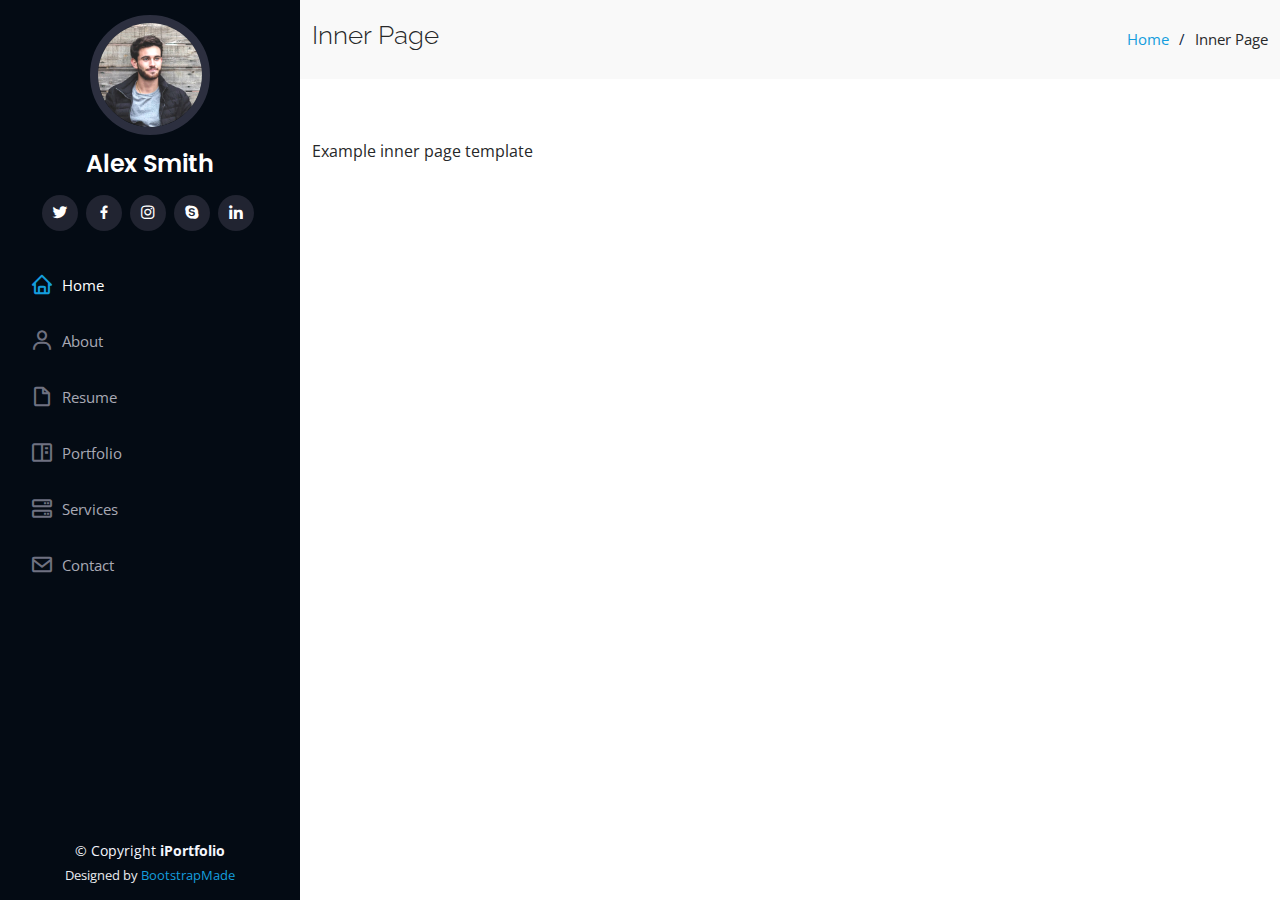
<file: inner-page.html>
<!DOCTYPE html>
<html lang="en">

<head>
  <meta charset="utf-8">
  <meta content="width=device-width, initial-scale=1.0" name="viewport">

  <title>Inner Page - iPortfolio Bootstrap Template</title>
  <meta content="" name="description">
  <meta content="" name="keywords">

  <!-- Favicons -->
  <link href="assets/img/favicon.png" rel="icon">
  <link href="assets/img/apple-touch-icon.png" rel="apple-touch-icon">

  <!-- Google Fonts -->
  <link href="https://fonts.googleapis.com/css?family=Open+Sans:300,300i,400,400i,600,600i,700,700i|Raleway:300,300i,400,400i,500,500i,600,600i,700,700i|Poppins:300,300i,400,400i,500,500i,600,600i,700,700i" rel="stylesheet">

  <!-- Vendor CSS Files -->
  <link href="assets/vendor/aos/aos.css" rel="stylesheet">
  <link href="assets/vendor/bootstrap/css/bootstrap.min.css" rel="stylesheet">
  <link href="assets/vendor/bootstrap-icons/bootstrap-icons.css" rel="stylesheet">
  <link href="assets/vendor/boxicons/css/boxicons.min.css" rel="stylesheet">
  <link href="assets/vendor/glightbox/css/glightbox.min.css" rel="stylesheet">
  <link href="assets/vendor/swiper/swiper-bundle.min.css" rel="stylesheet">

  <!-- Template Main CSS File -->
  <link href="assets/css/style.css" rel="stylesheet">

  <!-- =======================================================
  * Template Name: iPortfolio - v3.10.0
  * Template URL: https://bootstrapmade.com/iportfolio-bootstrap-portfolio-websites-template/
  * Author: BootstrapMade.com
  * License: https://bootstrapmade.com/license/
  ======================================================== -->
</head>

<body>

  <!-- ======= Mobile nav toggle button ======= -->
  <i class="bi bi-list mobile-nav-toggle d-xl-none"></i>

  <!-- ======= Header ======= -->
  <header id="header">
    <div class="d-flex flex-column">

      <div class="profile">
        <img src="assets/img/profile-img.jpg" alt="" class="img-fluid rounded-circle">
        <h1 class="text-light"><a href="index.html">Alex Smith</a></h1>
        <div class="social-links mt-3 text-center">
          <a href="#" class="twitter"><i class="bx bxl-twitter"></i></a>
          <a href="#" class="facebook"><i class="bx bxl-facebook"></i></a>
          <a href="#" class="instagram"><i class="bx bxl-instagram"></i></a>
          <a href="#" class="google-plus"><i class="bx bxl-skype"></i></a>
          <a href="#" class="linkedin"><i class="bx bxl-linkedin"></i></a>
        </div>
      </div>

      <nav id="navbar" class="nav-menu navbar">
        <ul>
          <li><a href="#hero" class="nav-link scrollto active"><i class="bx bx-home"></i> <span>Home</span></a></li>
          <li><a href="#about" class="nav-link scrollto"><i class="bx bx-user"></i> <span>About</span></a></li>
          <li><a href="#resume" class="nav-link scrollto"><i class="bx bx-file-blank"></i> <span>Resume</span></a></li>
          <li><a href="#portfolio" class="nav-link scrollto"><i class="bx bx-book-content"></i> <span>Portfolio</span></a></li>
          <li><a href="#services" class="nav-link scrollto"><i class="bx bx-server"></i> <span>Services</span></a></li>
          <li><a href="#contact" class="nav-link scrollto"><i class="bx bx-envelope"></i> <span>Contact</span></a></li>
        </ul>
      </nav><!-- .nav-menu -->
    </div>
  </header><!-- End Header -->

  <main id="main">

    <!-- ======= Breadcrumbs ======= -->
    <section class="breadcrumbs">
      <div class="container">

        <div class="d-flex justify-content-between align-items-center">
          <h2>Inner Page</h2>
          <ol>
            <li><a href="index.html">Home</a></li>
            <li>Inner Page</li>
          </ol>
        </div>

      </div>
    </section><!-- End Breadcrumbs -->

    <section class="inner-page">
      <div class="container">
        <p>
          Example inner page template
        </p>
      </div>
    </section>

  </main><!-- End #main -->

  <!-- ======= Footer ======= -->
  <footer id="footer">
    <div class="container">
      <div class="copyright">
        &copy; Copyright <strong><span>iPortfolio</span></strong>
      </div>
      <div class="credits">
        <!-- All the links in the footer should remain intact. -->
        <!-- You can delete the links only if you purchased the pro version. -->
        <!-- Licensing information: https://bootstrapmade.com/license/ -->
        <!-- Purchase the pro version with working PHP/AJAX contact form: https://bootstrapmade.com/iportfolio-bootstrap-portfolio-websites-template/ -->
        Designed by <a href="https://bootstrapmade.com/">BootstrapMade</a>
      </div>
    </div>
  </footer><!-- End  Footer -->

  <a href="#" class="back-to-top d-flex align-items-center justify-content-center"><i class="bi bi-arrow-up-short"></i></a>

  <!-- Vendor JS Files -->
  <script src="assets/vendor/purecounter/purecounter_vanilla.js"></script>
  <script src="assets/vendor/aos/aos.js"></script>
  <script src="assets/vendor/bootstrap/js/bootstrap.bundle.min.js"></script>
  <script src="assets/vendor/glightbox/js/glightbox.min.js"></script>
  <script src="assets/vendor/isotope-layout/isotope.pkgd.min.js"></script>
  <script src="assets/vendor/swiper/swiper-bundle.min.js"></script>
  <script src="assets/vendor/typed.js/typed.min.js"></script>
  <script src="assets/vendor/waypoints/noframework.waypoints.js"></script>
  <script src="assets/vendor/php-email-form/validate.js"></script>

  <!-- Template Main JS File -->
  <script src="assets/js/main.js"></script>

</body>

</html>
</file>
<file: assets/css/style.css>
/**
* Template Name: iPortfolio - v3.10.0
* Template URL: https://bootstrapmade.com/iportfolio-bootstrap-portfolio-websites-template/
* Author: BootstrapMade.com
* License: https://bootstrapmade.com/license/
*/

/*--------------------------------------------------------------
# General
--------------------------------------------------------------*/
body {
  font-family: "Open Sans", sans-serif;
  color: #272829;
}

a {
  color: #149ddd;
  text-decoration: none;
}

a:hover {
  color: #37b3ed;
  text-decoration: none;
}

h1,
h2,
h3,
h4,
h5,
h6 {
  font-family: "Raleway", sans-serif;
}

/*--------------------------------------------------------------
# Back to top button
--------------------------------------------------------------*/
.back-to-top {
  position: fixed;
  visibility: hidden;
  opacity: 0;
  right: 15px;
  bottom: 15px;
  z-index: 996;
  background: #149ddd;
  width: 40px;
  height: 40px;
  border-radius: 50px;
  transition: all 0.4s;
}

.back-to-top i {
  font-size: 28px;
  color: #fff;
  line-height: 0;
}

.back-to-top:hover {
  background: #2eafec;
  color: #fff;
}

.back-to-top.active {
  visibility: visible;
  opacity: 1;
}

/*--------------------------------------------------------------
# Header
--------------------------------------------------------------*/
#header {
  position: fixed;
  top: 0;
  left: 0;
  bottom: 0;
  width: 300px;
  transition: all ease-in-out 0.5s;
  z-index: 9997;
  transition: all 0.5s;
  padding: 0 15px;
  background: #040b14;
  overflow-y: auto;
}

#header .profile img {
  margin: 15px auto;
  display: block;
  width: 120px;
  border: 8px solid #2c2f3f;
}

#header .profile h1 {
  font-size: 24px;
  margin: 0;
  padding: 0;
  font-weight: 600;
  -moz-text-align-last: center;
  text-align-last: center;
  font-family: "Poppins", sans-serif;
}

#header .profile h1 a,
#header .profile h1 a:hover {
  color: #fff;
  text-decoration: none;
}

#header .profile .social-links a {
  font-size: 18px;
  display: inline-block;
  background: #212431;
  color: #fff;
  line-height: 1;
  padding: 8px 0;
  margin-right: 4px;
  border-radius: 50%;
  text-align: center;
  width: 36px;
  height: 36px;
  transition: 0.3s;
}

#header .profile .social-links a:hover {
  background: #149ddd;
  color: #fff;
  text-decoration: none;
}

#main {
  margin-left: 300px;
}

@media (max-width: 1199px) {
  #header {
    left: -300px;
  }

  #main {
    margin-left: 0;
  }
}

/*--------------------------------------------------------------
# Navigation Menu
--------------------------------------------------------------*/
/* Desktop Navigation */
.nav-menu {
  padding: 30px 0 0 0;
}

.nav-menu * {
  margin: 0;
  padding: 0;
  list-style: none;
}

.nav-menu>ul>li {
  position: relative;
  white-space: nowrap;
}

.nav-menu a,
.nav-menu a:focus {
  display: flex;
  align-items: center;
  color: #a8a9b4;
  padding: 12px 15px;
  margin-bottom: 8px;
  transition: 0.3s;
  font-size: 15px;
}

.nav-menu a i,
.nav-menu a:focus i {
  font-size: 24px;
  padding-right: 8px;
  color: #6f7180;
}

.nav-menu a:hover,
.nav-menu .active,
.nav-menu .active:focus,
.nav-menu li:hover>a {
  text-decoration: none;
  color: #fff;
}

.nav-menu a:hover i,
.nav-menu .active i,
.nav-menu .active:focus i,
.nav-menu li:hover>a i {
  color: #149ddd;
}

/* Mobile Navigation */
.mobile-nav-toggle {
  position: fixed;
  right: 15px;
  top: 15px;
  z-index: 9998;
  border: 0;
  font-size: 24px;
  transition: all 0.4s;
  outline: none !important;
  background-color: #149ddd;
  color: #fff;
  width: 40px;
  height: 40px;
  display: inline-flex;
  align-items: center;
  justify-content: center;
  line-height: 0;
  border-radius: 50px;
  cursor: pointer;
}

.mobile-nav-active {
  overflow: hidden;
}

.mobile-nav-active #header {
  left: 0;
}

/*--------------------------------------------------------------
# Hero Section
--------------------------------------------------------------*/
#hero {
  width: 100%;
  height: 100vh;
  background: url("../img/issouf2.jpg") top center;
  background-size: cover;
}

#hero:before {
  content: "";
  background: rgba(5, 13, 24, 0.3);
  position: absolute;
  bottom: 0;
  top: 0;
  left: 0;
  right: 0;
  z-index: 1;
}

#hero .hero-container {
  position: relative;
  z-index: 2;
  min-width: 300px;
}

#hero h1 {
  margin: 0 0 10px 0;
  font-size: 64px;
  font-weight: 700;
  line-height: 56px;
  color: #fff;
}

#hero p {
  color: #fff;
  margin-bottom: 50px;
  font-size: 26px;
  font-family: "Poppins", sans-serif;
}

#hero p span {
  color: #fff;
  padding-bottom: 4px;
  letter-spacing: 1px;
  border-bottom: 3px solid #149ddd;
}

@media (min-width: 1024px) {
  #hero {
    background-attachment: fixed;
  }
}

@media (max-width: 768px) {
  #hero h1 {
    font-size: 28px;
    line-height: 36px;
  }

  #hero h2 {
    font-size: 18px;
    line-height: 24px;
    margin-bottom: 30px;
  }
}

/*--------------------------------------------------------------
# Sections General
--------------------------------------------------------------*/
section {
  padding: 60px 0;
  overflow: hidden;
}

.section-bg {
  background: #f5f8fd;
}

.section-title {
  padding-bottom: 30px;
}

.section-title h2 {
  font-size: 32px;
  font-weight: bold;
  margin-bottom: 20px;
  padding-bottom: 20px;
  position: relative;
  color: #173b6c;
}

.section-title h2::after {
  content: "";
  position: absolute;
  display: block;
  width: 50px;
  height: 3px;
  background: #149ddd;
  bottom: 0;
  left: 0;
}

.section-title p {
  margin-bottom: 0;
}

/*--------------------------------------------------------------
# About
--------------------------------------------------------------*/
.about .content h3 {
  font-weight: 700;
  font-size: 26px;
  color: #173b6c;
}

.about .content ul {
  list-style: none;
  padding: 0;
}

.about .content ul li {
  margin-bottom: 20px;
  display: flex;
  align-items: center;
}

.about .content ul strong {
  margin-right: 10px;
}

.about .content ul i {
  font-size: 16px;
  margin-right: 5px;
  color: #149ddd;
  line-height: 0;
}

.about .content p:last-child {
  margin-bottom: 0;
}

/*--------------------------------------------------------------
# Facts
--------------------------------------------------------------*/
.facts {
  padding-bottom: 30px;
}

.facts .count-box {
  padding: 30px;
  width: 100%;
}

.facts .count-box i {
  display: block;
  font-size: 44px;
  color: #149ddd;
  float: left;
  line-height: 0;
}

.facts .count-box span {
  font-size: 48px;
  line-height: 40px;
  display: block;
  font-weight: 700;
  color: #050d18;
  margin-left: 60px;
}

.facts .count-box p {
  padding: 15px 0 0 0;
  margin: 0 0 0 60px;
  font-family: "Raleway", sans-serif;
  font-size: 14px;
  color: #122f57;
}

.facts .count-box a {
  font-weight: 600;
  display: block;
  margin-top: 20px;
  color: #122f57;
  font-size: 15px;
  font-family: "Poppins", sans-serif;
  transition: ease-in-out 0.3s;
}

.facts .count-box a:hover {
  color: #1f5297;
}

/*--------------------------------------------------------------
# Akills
--------------------------------------------------------------*/
.skills .progress {
  height: 60px;
  display: block;
  background: none;
  border-radius: 0;
}

.skills .progress .skill {
  padding: 0;
  margin: 0 0 6px 0;
  text-transform: uppercase;
  display: block;
  font-weight: 600;
  font-family: "Poppins", sans-serif;
  color: #050d18;
}

.skills .progress .skill .val {
  float: right;
  font-style: normal;
}

.skills .progress-bar-wrap {
  background: #dce8f8;
  height: 10px;
}

.skills .progress-bar {
  width: 1px;
  height: 10px;
  transition: 0.9s;
  background-color: #149ddd;
}

/*--------------------------------------------------------------
# Resume
--------------------------------------------------------------*/
.resume .resume-title {
  font-size: 26px;
  font-weight: 700;
  margin-top: 20px;
  margin-bottom: 20px;
  color: #050d18;
}

.resume .resume-item {
  padding: 0 0 20px 20px;
  margin-top: -2px;
  border-left: 2px solid #1f5297;
  position: relative;
}

.resume .resume-item h4 {
  line-height: 18px;
  font-size: 18px;
  font-weight: 600;
  text-transform: uppercase;
  font-family: "Poppins", sans-serif;
  color: #050d18;
  margin-bottom: 10px;
}

.resume .resume-item h5 {
  font-size: 16px;
  background: #e4edf9;
  padding: 5px 15px;
  display: inline-block;
  font-weight: 600;
  margin-bottom: 10px;
}

.resume .resume-item ul {
  padding-left: 20px;
}

.resume .resume-item ul li {
  padding-bottom: 10px;
}

.resume .resume-item:last-child {
  padding-bottom: 0;
}

.resume .resume-item::before {
  content: "";
  position: absolute;
  width: 16px;
  height: 16px;
  border-radius: 50px;
  left: -9px;
  top: 0;
  background: #fff;
  border: 2px solid #1f5297;
}

/*--------------------------------------------------------------
# Portfolio
--------------------------------------------------------------*/
.portfolio .portfolio-item {
  margin-bottom: 30px;
}

.portfolio #portfolio-flters {
  padding: 0;
  margin: 0 auto 35px auto;
  list-style: none;
  text-align: center;
  background: #fff;
  border-radius: 50px;
  padding: 2px 15px;
}

.portfolio #portfolio-flters li {
  cursor: pointer;
  display: inline-block;
  padding: 10px 15px 8px 15px;
  font-size: 14px;
  font-weight: 600;
  line-height: 1;
  text-transform: uppercase;
  color: #272829;
  margin-bottom: 5px;
  transition: all 0.3s ease-in-out;
}

.portfolio #portfolio-flters li:hover,
.portfolio #portfolio-flters li.filter-active {
  color: #149ddd;
}

.portfolio #portfolio-flters li:last-child {
  margin-right: 0;
}

.portfolio .portfolio-wrap {
  transition: 0.3s;
  position: relative;
  overflow: hidden;
  z-index: 1;
}

.portfolio .portfolio-wrap::before {
  content: "";
  background: rgba(255, 255, 255, 0.5);
  position: absolute;
  left: 0;
  right: 0;
  top: 0;
  bottom: 0;
  transition: all ease-in-out 0.3s;
  z-index: 2;
  opacity: 0;
}

.portfolio .portfolio-wrap .portfolio-links {
  opacity: 1;
  left: 0;
  right: 0;
  bottom: -60px;
  z-index: 3;
  position: absolute;
  transition: all ease-in-out 0.3s;
  display: flex;
  justify-content: center;
}

.portfolio .portfolio-wrap .portfolio-links a {
  color: #fff;
  font-size: 28px;
  text-align: center;
  background: rgba(20, 157, 221, 0.75);
  transition: 0.3s;
  width: 50%;
}

.portfolio .portfolio-wrap .portfolio-links a:hover {
  background: rgba(20, 157, 221, 0.95);
}

.portfolio .portfolio-wrap .portfolio-links a+a {
  border-left: 1px solid #37b3ed;
}

.portfolio .portfolio-wrap:hover::before {
  top: 0;
  left: 0;
  right: 0;
  bottom: 0;
  opacity: 1;
}

.portfolio .portfolio-wrap:hover .portfolio-links {
  opacity: 1;
  bottom: 0;
}

/*--------------------------------------------------------------
# Portfolio Details
--------------------------------------------------------------*/
.portfolio-details {
  padding-top: 40px;
}

.portfolio-details .portfolio-details-slider img {
  width: 100%;
}

.portfolio-details .portfolio-details-slider .swiper-pagination {
  margin-top: 20px;
  position: relative;
}

.portfolio-details .portfolio-details-slider .swiper-pagination .swiper-pagination-bullet {
  width: 12px;
  height: 12px;
  background-color: #fff;
  opacity: 1;
  border: 1px solid #149ddd;
}

.portfolio-details .portfolio-details-slider .swiper-pagination .swiper-pagination-bullet-active {
  background-color: #149ddd;
}

.portfolio-details .portfolio-info {
  padding: 30px;
  box-shadow: 0px 0 30px rgba(5, 13, 24, 0.08);
}

.portfolio-details .portfolio-info h3 {
  font-size: 22px;
  font-weight: 700;
  margin-bottom: 20px;
  padding-bottom: 20px;
  border-bottom: 1px solid #eee;
}

.portfolio-details .portfolio-info ul {
  list-style: none;
  padding: 0;
  font-size: 15px;
}

.portfolio-details .portfolio-info ul li+li {
  margin-top: 10px;
}

.portfolio-details .portfolio-description {
  padding-top: 30px;
}

.portfolio-details .portfolio-description h2 {
  font-size: 26px;
  font-weight: 700;
  margin-bottom: 20px;
}

.portfolio-details .portfolio-description p {
  padding: 0;
}

/*--------------------------------------------------------------
# Services
--------------------------------------------------------------*/
.services .icon-box {
  margin-bottom: 20px;
}

.services .icon {
  float: left;
  display: flex;
  align-items: center;
  justify-content: center;
  width: 54px;
  height: 54px;
  background: #149ddd;
  border-radius: 50%;
  transition: 0.5s;
  border: 1px solid #149ddd;
}

.services .icon i {
  color: #fff;
  font-size: 24px;
  line-height: 0;
}

.services .icon-box:hover .icon {
  background: #fff;
}

.services .icon-box:hover .icon i {
  color: #149ddd;
}

.services .title {
  margin-left: 80px;
  font-weight: 700;
  margin-bottom: 15px;
  font-size: 18px;
}

.services .title a {
  color: #343a40;
}

.services .title a:hover {
  color: #149ddd;
}

.services .description {
  margin-left: 80px;
  line-height: 24px;
  font-size: 14px;
}

/*--------------------------------------------------------------
# Testimonials
--------------------------------------------------------------*/
.testimonials .testimonials-carousel,
.testimonials .testimonials-slider {
  overflow: hidden;
}

.testimonials .testimonial-item {
  box-sizing: content-box;
  text-align: center;
  min-height: 320px;
}

.testimonials .testimonial-item .testimonial-img {
  width: 90px;
  border-radius: 50%;
  margin: 0 auto;
}

.testimonials .testimonial-item h3 {
  font-size: 18px;
  font-weight: bold;
  margin: 10px 0 5px 0;
  color: #111;
}

.testimonials .testimonial-item h4 {
  font-size: 14px;
  color: #999;
  margin: 0;
}

.testimonials .testimonial-item .quote-icon-left,
.testimonials .testimonial-item .quote-icon-right {
  color: #c3e8fa;
  font-size: 26px;
}

.testimonials .testimonial-item .quote-icon-left {
  display: inline-block;
  left: -5px;
  position: relative;
}

.testimonials .testimonial-item .quote-icon-right {
  display: inline-block;
  right: -5px;
  position: relative;
  top: 10px;
}

.testimonials .testimonial-item p {
  font-style: italic;
  margin: 0 15px 15px 15px;
  padding: 20px;
  background: #fff;
  position: relative;
  margin-bottom: 35px;
  border-radius: 6px;
  box-shadow: 0px 2px 15px rgba(0, 0, 0, 0.1);
}

.testimonials .testimonial-item p::after {
  content: "";
  width: 0;
  height: 0;
  border-top: 20px solid #fff;
  border-right: 20px solid transparent;
  border-left: 20px solid transparent;
  position: absolute;
  bottom: -20px;
  left: calc(50% - 20px);
}

.testimonials .swiper-pagination {
  margin-top: 20px;
  position: relative;
}

.testimonials .swiper-pagination .swiper-pagination-bullet {
  width: 12px;
  height: 12px;
  background-color: #fff;
  opacity: 1;
  border: 1px solid #149ddd;
}

.testimonials .swiper-pagination .swiper-pagination-bullet-active {
  background-color: #149ddd;
}

/*--------------------------------------------------------------
# Contact
--------------------------------------------------------------*/
.contact {
  padding-bottom: 130px;
}

.contact .info {
  padding: 30px;
  background: #fff;
  width: 100%;
  box-shadow: 0 0 24px 0 rgba(0, 0, 0, 0.12);
}

.contact .info i {
  font-size: 20px;
  color: #149ddd;
  float: left;
  width: 44px;
  height: 44px;
  background: #dff3fc;
  display: flex;
  justify-content: center;
  align-items: center;
  border-radius: 50px;
  transition: all 0.3s ease-in-out;
}

.contact .info h4 {
  padding: 0 0 0 60px;
  font-size: 22px;
  font-weight: 600;
  margin-bottom: 5px;
  color: #050d18;
}

.contact .info p {
  padding: 0 0 10px 60px;
  margin-bottom: 20px;
  font-size: 14px;
  color: #173b6c;
}

.contact .info .email p {
  padding-top: 5px;
}

.contact .info .social-links {
  padding-left: 60px;
}

.contact .info .social-links a {
  font-size: 18px;
  display: inline-block;
  background: #333;
  color: #fff;
  line-height: 1;
  padding: 8px 0;
  border-radius: 50%;
  text-align: center;
  width: 36px;
  height: 36px;
  transition: 0.3s;
  margin-right: 10px;
}

.contact .info .social-links a:hover {
  background: #149ddd;
  color: #fff;
}

.contact .info .email:hover i,
.contact .info .address:hover i,
.contact .info .phone:hover i {
  background: #149ddd;
  color: #fff;
}

.contact .php-email-form {
  width: 100%;
  padding: 30px;
  background: #fff;
  box-shadow: 0 0 24px 0 rgba(0, 0, 0, 0.12);
}

.contact .php-email-form .form-group {
  padding-bottom: 8px;
}

.contact .php-email-form .validate {
  display: none;
  color: red;
  margin: 0 0 15px 0;
  font-weight: 400;
  font-size: 13px;
}

.contact .php-email-form .error-message {
  display: none;
  color: #fff;
  background: #ed3c0d;
  text-align: left;
  padding: 15px;
  font-weight: 600;
}

.contact .php-email-form .error-message br+br {
  margin-top: 25px;
}

.contact .php-email-form .sent-message {
  display: none;
  color: #fff;
  background: #18d26e;
  text-align: center;
  padding: 15px;
  font-weight: 600;
}

.contact .php-email-form .loading {
  display: none;
  background: #fff;
  text-align: center;
  padding: 15px;
}

.contact .php-email-form .loading:before {
  content: "";
  display: inline-block;
  border-radius: 50%;
  width: 24px;
  height: 24px;
  margin: 0 10px -6px 0;
  border: 3px solid #18d26e;
  border-top-color: #eee;
  -webkit-animation: animate-loading 1s linear infinite;
  animation: animate-loading 1s linear infinite;
}

.contact .php-email-form .form-group {
  margin-bottom: 15px;
}

.contact .php-email-form label {
  padding-bottom: 8px;
}

.contact .php-email-form input,
.contact .php-email-form textarea {
  border-radius: 0;
  box-shadow: none;
  font-size: 14px;
}

.contact .php-email-form input {
  height: 44px;
}

.contact .php-email-form textarea {
  padding: 10px 15px;
}

.contact .php-email-form button[type=submit] {
  background: #149ddd;
  border: 0;
  padding: 10px 24px;
  color: #fff;
  transition: 0.4s;
  border-radius: 4px;
}

.contact .php-email-form button[type=submit]:hover {
  background: #37b3ed;
}

@-webkit-keyframes animate-loading {
  0% {
    transform: rotate(0deg);
  }

  100% {
    transform: rotate(360deg);
  }
}

@keyframes animate-loading {
  0% {
    transform: rotate(0deg);
  }

  100% {
    transform: rotate(360deg);
  }
}

/*--------------------------------------------------------------
# Breadcrumbs
--------------------------------------------------------------*/
.breadcrumbs {
  padding: 20px 0;
  background: #f9f9f9;
}

.breadcrumbs h2 {
  font-size: 26px;
  font-weight: 300;
}

.breadcrumbs ol {
  display: flex;
  flex-wrap: wrap;
  list-style: none;
  padding: 0;
  margin: 0;
  font-size: 15px;
}

.breadcrumbs ol li+li {
  padding-left: 10px;
}

.breadcrumbs ol li+li::before {
  display: inline-block;
  padding-right: 10px;
  color: #0e2442;
  content: "/";
}

@media (max-width: 768px) {
  .breadcrumbs .d-flex {
    display: block !important;
  }

  .breadcrumbs ol {
    display: block;
  }

  .breadcrumbs ol li {
    display: inline-block;
  }
}

/*--------------------------------------------------------------
# Footer
--------------------------------------------------------------*/
#footer {
  padding: 15px;
  color: #f4f6fd;
  font-size: 14px;
  position: fixed;
  left: 0;
  bottom: 0;
  width: 300px;
  z-index: 9999;
  background: #040b14;
}

#footer .copyright {
  text-align: center;
}

#footer .credits {
  padding-top: 5px;
  text-align: center;
  font-size: 13px;
  color: #eaebf0;
}

@media (max-width: 1199px) {
  #footer {
    position: static;
    width: auto;
    padding-right: 20px 15px;
  }
}
</file>
